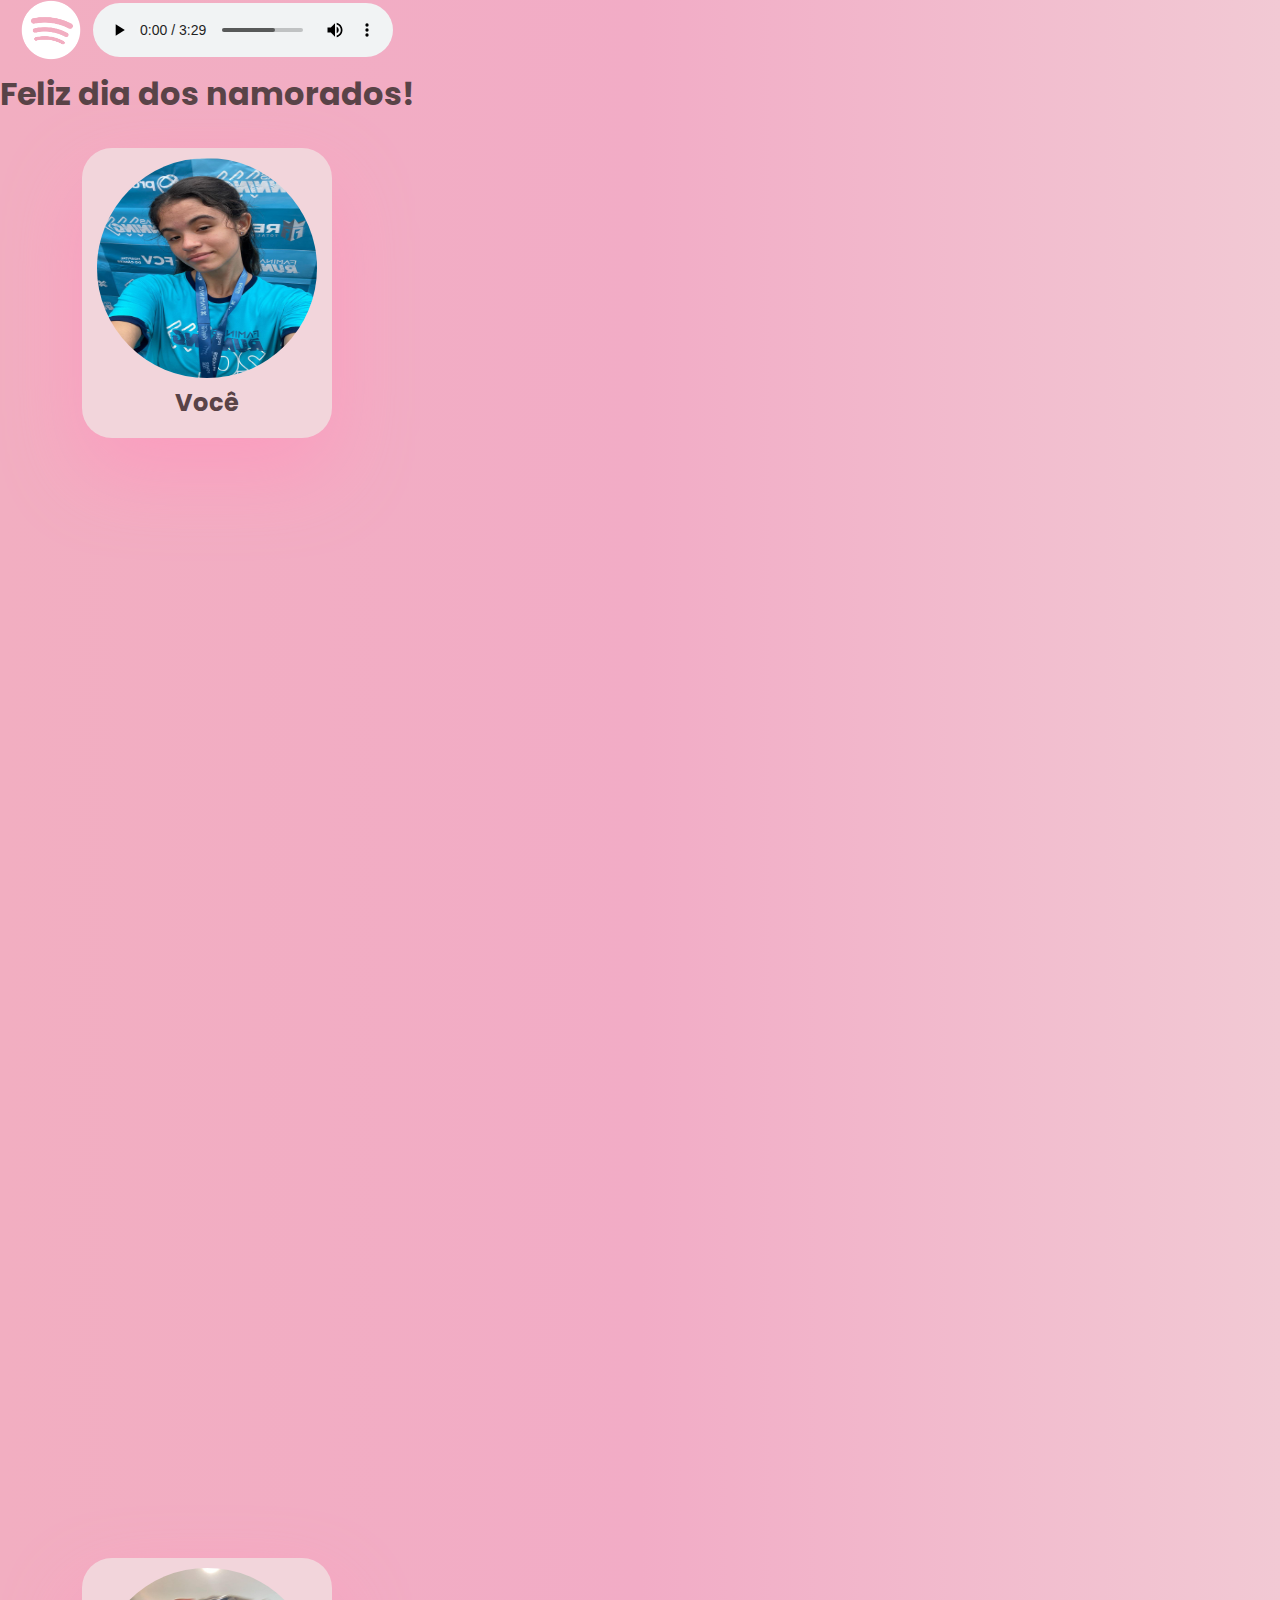
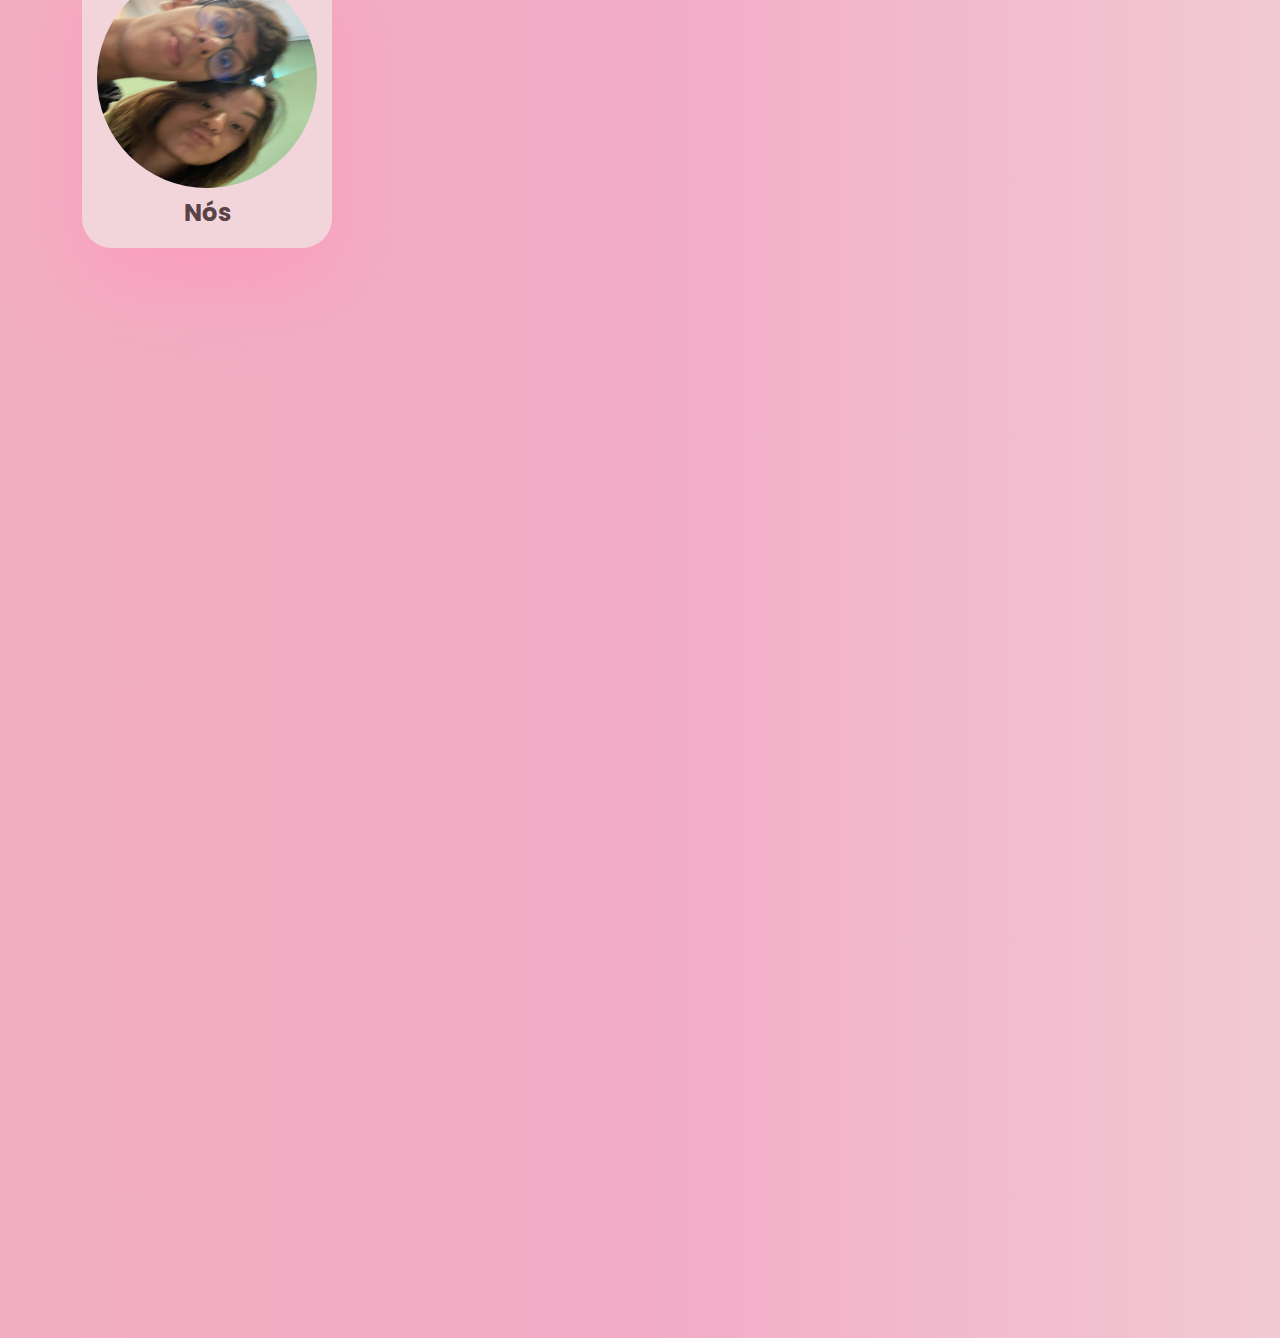
<file: index.html>
<!DOCTYPE html>
<html lang="pt-br">
<head>
    <meta charset="UTF-8">
    <meta name="viewport" content="width=device-width, initial-scale=1.0">
    <title>Dia dos Namorados</title>
    <link rel="stylesheet" href="css/style.css">
</head>
<body>
    <div id="audio">
        <img src="imgs/spotifylogo.png" alt="">
        <audio controls loop preload="auto" autoplay="autoplay">
            <source src="music/tevivo.mp3" type="audio/mpeg">
            <source src="music/tevivo.ogg" type="audio/ogg">
        </audio>
    </div>
    <h1>Feliz dia dos namorados!</h1>
    <div id="cartoes">
        <div class="card">
            <div class="img-box">
                <img src="imgs/ela.jpg" alt="">
            </div>
            <div class="content">
                <h2>Você</h2>
                <p>Bom, nem sei por onde começar meu amor, você é a minha pessoa favorita, desde que nos conhecemos pra cá venho cada
                    dia mais me apaixonando por você, você é uma mulher íncrivel, vejo você se esforçando em cada parte da sua vida e
                é nitido o quanto você se esforça, tenho muito orgulho de você e de quem você vai se tornar.</p>
                <p>Você é a mulher mais perfeita que esse mundo já viu, com seus olinhos puxados que encantam minha aula, esse seu
                    cabelo cheiroso (você toda é cheirosa né) que passaria o dia cheirando, um sorriso encantador, que fico maravilhado cada vez 
                    que olho, e um corpo que, fiu fiu, me da Tsão só de pensar em você gatinha, esses pepetões gigantes que é meu lugar preferido de deitar
                    kakakak (mas só pq é muito confortavel mesmo) e esse bundão que slk, é gostosa demais, essa cinturinha suaaaaa, aiai, 
                     sou completamente apaixonado na sua pessoa.
                </p>
                <p>Você é simplesmente você, uma pessoa única, que me faz feliz de uma maneira inimaginavel</p>
            </div>
        </div>
    </div>
    <div id="cartoes">
        <div class="card">
            <div class="img-box">
                <img src="imgs/nos.jpg" alt="">
            </div>
            <div class="content">
                <h2>Nós</h2>
                <p>E nós meu amor? até me emociono escrevendo isso aqui, você completa minha vida amor, desde que chegou
                    eu nem sei como expressar o quão bem vem me fazendo. Sou grato por ter te encontrado, e por você permanecer
                    comigo, em meio a dificuldades como distância, onde cada dia a saudade aperta cada vez mais, é um alivio saber que
                    mesmo longe, tenho você, aqui do meu lado, sei que posso confiar em você, e os dias que nos vemos são os melhores, cada momento
                    cada segundo com você é perfeito, as risadas, ficar atoa, a propria ansiedade antes de te encontrar já me enche de alegria.
                    Mesmo nos conhecendo a tão pouco tempo é como se te conhecesse a anos, e a cada dia que passa tenho mais certeza que é você a mulher
                    com quem vou me casar.
                </p>
                <p> Esseeee vai ser nosso primeiro ano de muitoss que estão por vir, e sei que todos serão bons, porque você vai estar lá, comigo.
                    Eu te amo mais do que palavras possam expressar ❤️❤️❤️</p>
                <p>Te vivo.</p>
                <a href="page.html">Clique aqui para recado final</a>
            </div>
        </div>        
    </div>
    <script src="js/index.js"></script>
</body>
</html>
</file>
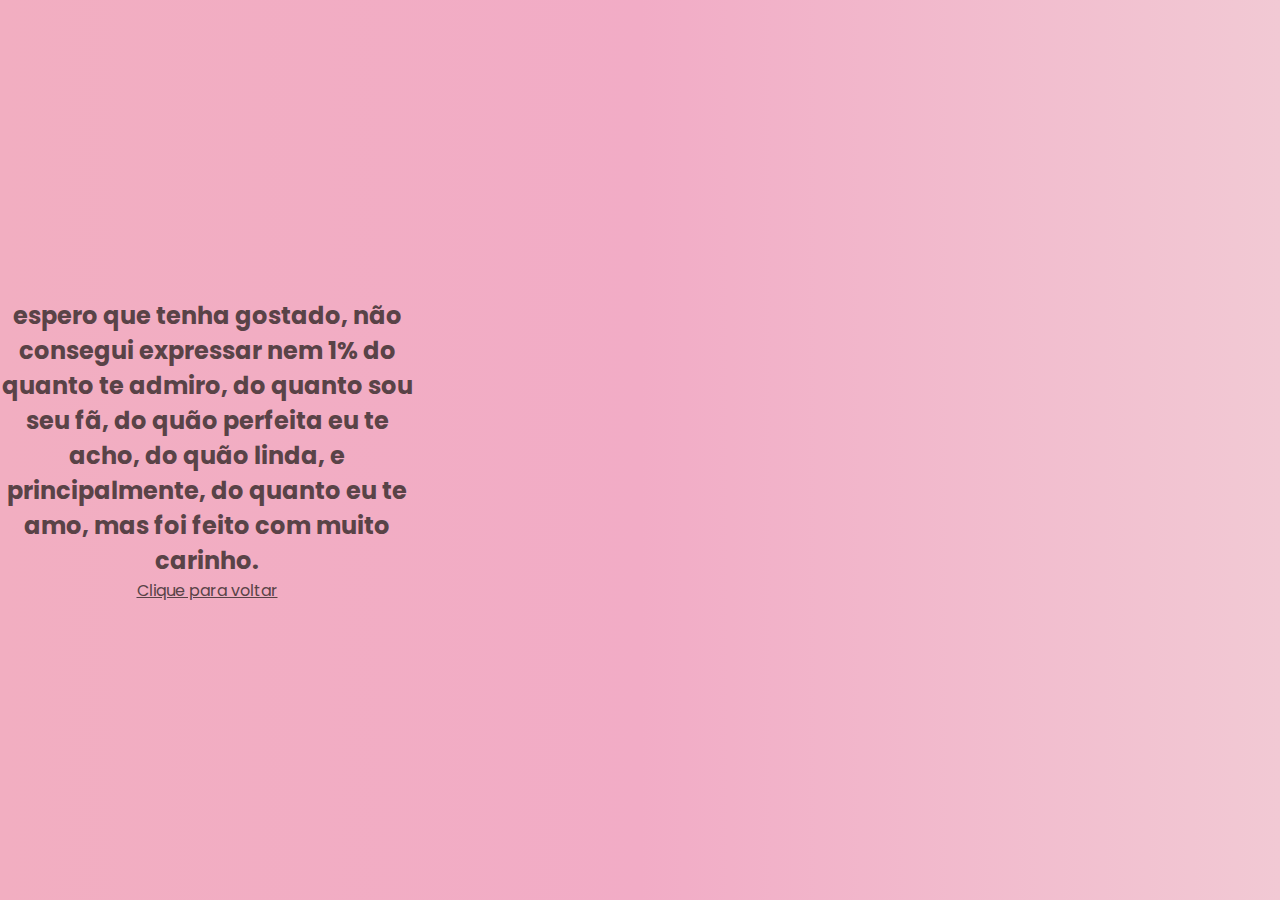
<file: page.html>
<!DOCTYPE html>
<html lang="en">
<head>
    <meta charset="UTF-8">
    <meta name="viewport" content="width=device-width, initial-scale=1.0">
    <title>Document</title>
        <link rel="stylesheet" href="css/style.css">
</head>
<body>
    <div class="final">
    <h2>espero que tenha gostado, não consegui expressar nem 1% do quanto te admiro, do quanto sou seu fã, do quão perfeita
    eu te acho, do quão linda, e principalmente, do quanto eu te amo, mas foi feito com muito carinho.
    </h2>
    <a href="index.html">Clique para voltar</a>
</div>

</body>
</html>
</file>
<file: css/style.css>
@import url('https://fonts.googleapis.com/css2?family=Poppins:ital,wght@0,100;0,200;0,300;0,400;0,500;0,600;0,700;0,800;0,900;1,100;1,200;1,300;1,400;1,500;1,600;1,700;1,800;1,900&display=swap');

*{
    margin: 0px;
    padding: 0px;
    box-sizing: border-box;
    font-family: 'Poppins', sans-serif;
    color: #594347;
}

body{
    background: linear-gradient(90deg, #F2AEC1, #F2ACC6, #F2C9D4);
    display: flex;
    flex-direction: column;
    justify-content: space-around;
    align-items: center;
    width: 414px;
    gap: 10px;
}
/*teste*/
#audio{
    display: flex;
    align-items: center;
    gap: 12px;
}
#audio img{
    width: 60px;
    height: 60px;
}

#cartoes{
    display: column;
    align-items: center;
    justify-content: center;
    height: 1400px;
}

.card{
    top: 20px;
    display: flex;
    justify-content: center;
    width: 250px;
    height: 290px;
    position: relative;
    background-color: #F2D5DB;
    border-radius: 30px;
    box-shadow: 0px 35px 80px #fb9dbf;
    transition: 0.5s;
}

.card img{
    border-radius: 50%;
    width: 220px;
    height: 220px;

}

.card .img-box{
    display: flex;
    justify-content: center;
    gap: 10px;
    position: absolute;
    width: 220px;
    height: auto;
    top: 10px;
    transition: 0.5s;
}

.card .content{
    display: flex;
    flex-direction: column;
    gap:13px;
    position: absolute;
    top: 237px;
    width: 100%;
    padding: 0px 30px;
    text-align: center;
    height: 30px;
    overflow: hidden;
    transition: 0.5s;
}

.card:hover {
    height: 1400px;
}

.card:hover .img-box{
    top: -100px;
    scale: 0.75;
}

.card:hover .content{
    top: 100px;
    height: 1400px;
}
.final{
    height: 100vh;
    width: 414px;
    display: flex;
    flex-direction: column;
    justify-content: center;
    align-items: center;
    text-align: center;
}
</file>
